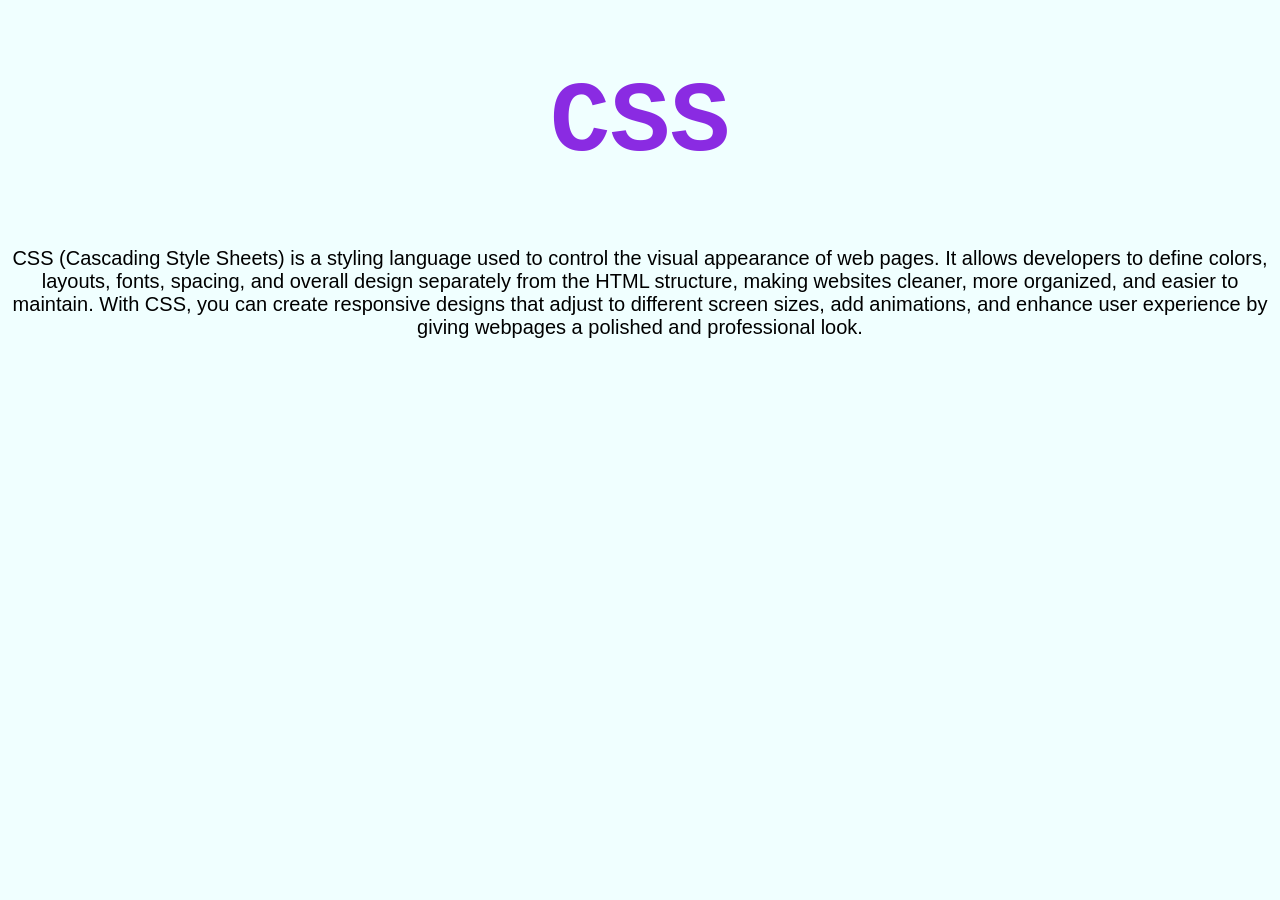
<file: studyingCSS.html>
<!DOCTYPE html>
<html>
    <head>
        <title>HTML and CSS</title>
        <style>
            body{
                background-color: azure;
            }
            h1{
                font-family: 'Courier New', Courier, monospace;
                text-align: center;
                color: blueviolet;
                font-size: 100px;
            }
            p{
                font-family: Arial, Helvetica, sans-serif;
                text-align: center;
                font-size: 20px;
            }
        </style>
    </head>
    <body>
      <h1>CSS</h1> 
      <p>CSS (Cascading Style Sheets) is a styling language used to control the visual appearance of web pages. It allows developers to define colors, layouts, fonts, spacing, and overall design separately from the HTML structure, making websites cleaner, more organized, and easier to maintain. With CSS, you can create responsive designs that adjust to different screen sizes, add animations, and enhance user experience by giving webpages a polished and professional look.</p> 
    </body>
</html>
</file>
